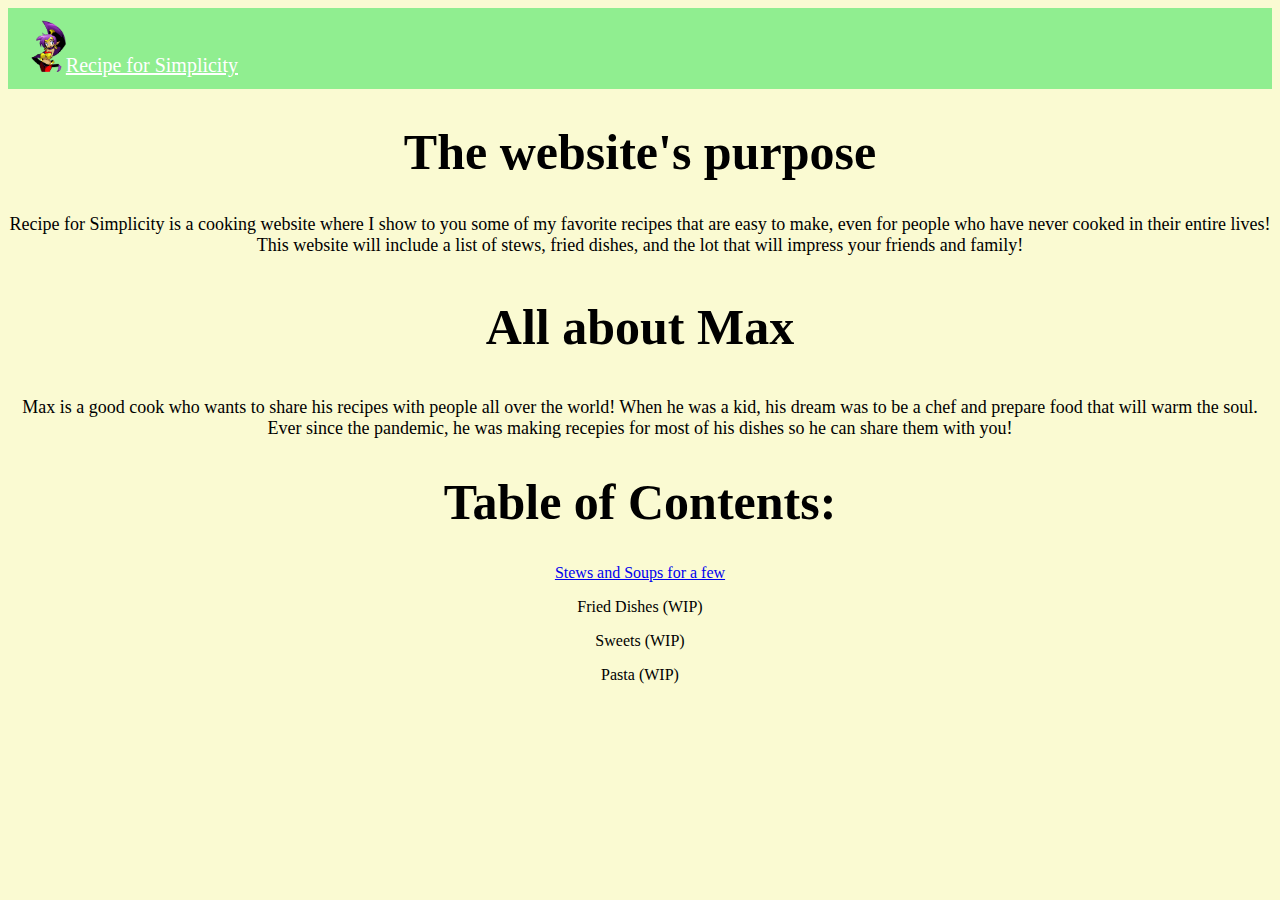
<file: recipes/index.html>
<!DOCTYPE html>
<html>
    <link rel="icon" type="image/x-icon" href="genie.png">
<head>
    <title>Recipe for Simplicity</title>
    <link rel="stylesheet" href="stylesbaby.css">
</head>
<body>
  <header><link rel="stylesbaby">

    <div class="icon-bar">
      <a class="active" href="index.html"><img src="genie.png" width="35">Recipe for Simplicity</a>

    </div>
    </header>


    <h1 class="index">The website's purpose</h1>
<p class="text">Recipe for Simplicity is a cooking website where I show to you some of my favorite recipes that are easy to make, 
    even for people who have never cooked in their entire lives!
    This website will include a list of stews, fried dishes, and the lot that will impress your friends and family!
</p>
<h2 class="index">All about Max</h2>
<p class="text">Max is a good cook who wants to share his recipes with people all over the world! When he was a kid, his dream was to be a chef and prepare food that will warm the soul.
    Ever since the pandemic, he was making recepies for most of his dishes so he can share them with you!
</p>
<h1 class="index">Table of Contents:</h1>

<div #="teable">
    <a href="recipe selection stew.html" class="text-center"><p>Stews and Soups for a few</p></a>
    <p class="text-center">Fried Dishes (WIP) </p>
    <p class="text-center">Sweets (WIP)</p>
    <p class="text-center">Pasta (WIP)</p>
</div>

</body>
</html>
</file>
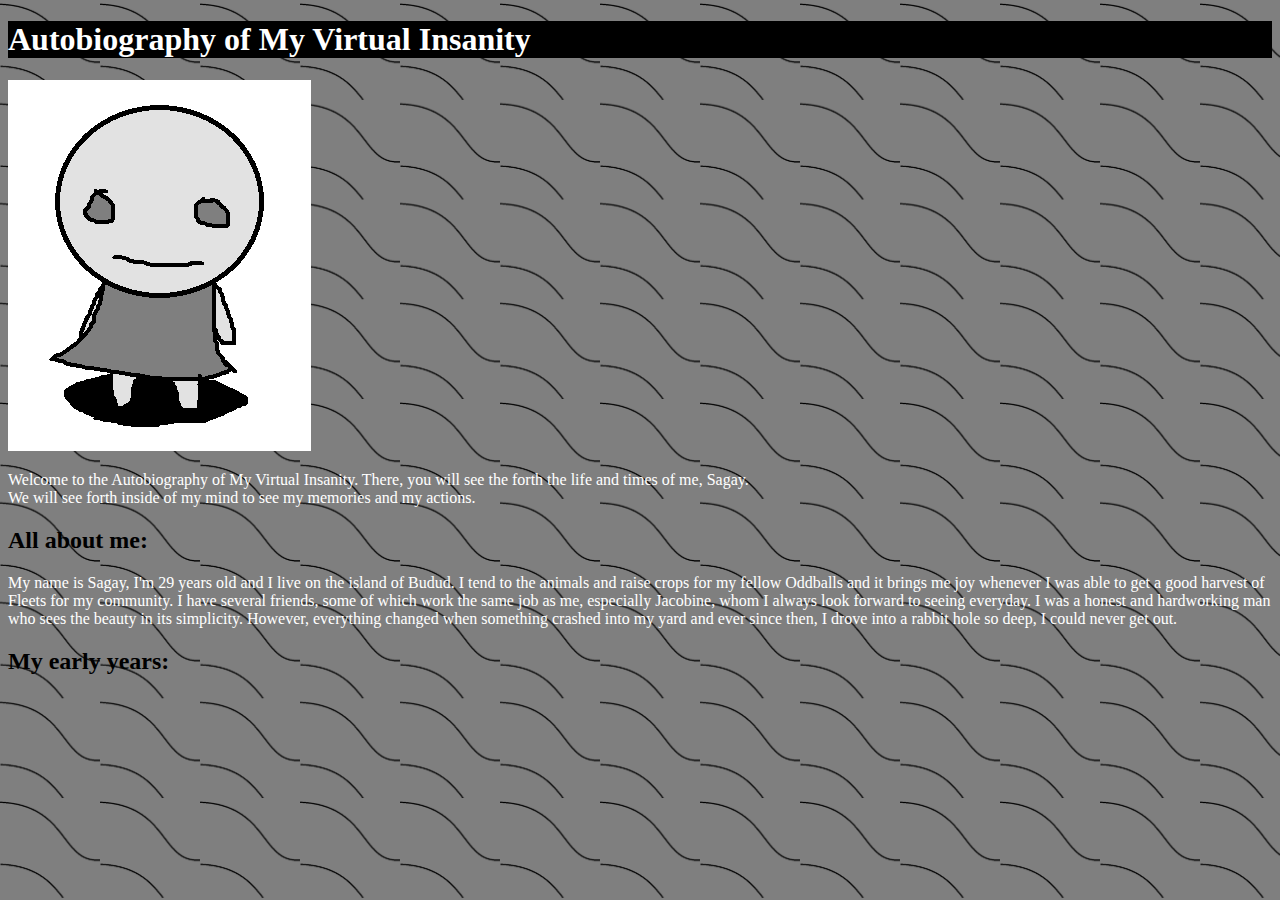
<file: html/gabado.html>
<!DOCTYPE html> 

<html>
<head>
<title>AMVI</title>
</head>
<!--This is my first time making a website so this is going to be fun!-->
<style>
body {background-image: url(backgroundtile.png);
    background-repeat:repeat; background-size:100px;}
    h1{background-color:black;}
    h1{color:white;}
p {color:white;}
</style>
<!--This is both parts a website and a bit of a small worldbuilding project.--> 
<!--Fleets to Oddballs are what Wheat is to humans-->
<body>
    <h1>Autobiography of My Virtual Insanity</h1>
<img src="goober.png" alt="Sagay">
<p>Welcome to the Autobiography of My Virtual Insanity. There, you will see the forth the life and times of me, Sagay. <br> We will see forth inside of my mind to see my memories and my actions.</p>

<h2> All about me:</h2>
<p>My name is Sagay, I'm 29 years old and I live on the island of Budud. I tend to the animals and raise crops for my fellow Oddballs and it brings me joy whenever I was able to get a good harvest of Fleets for my community.
    I have several friends, some of which work the same job as me, especially Jacobine, whom I always look forward to seeing everyday. I was a honest and hardworking man who sees the beauty in its simplicity. However,
everything changed when something crashed into my yard and ever since then, I drove into a rabbit hole so deep, I could never get out.</p>

<h2>My early years:</h2>
<p></p>















</body>




























</html>
</file>
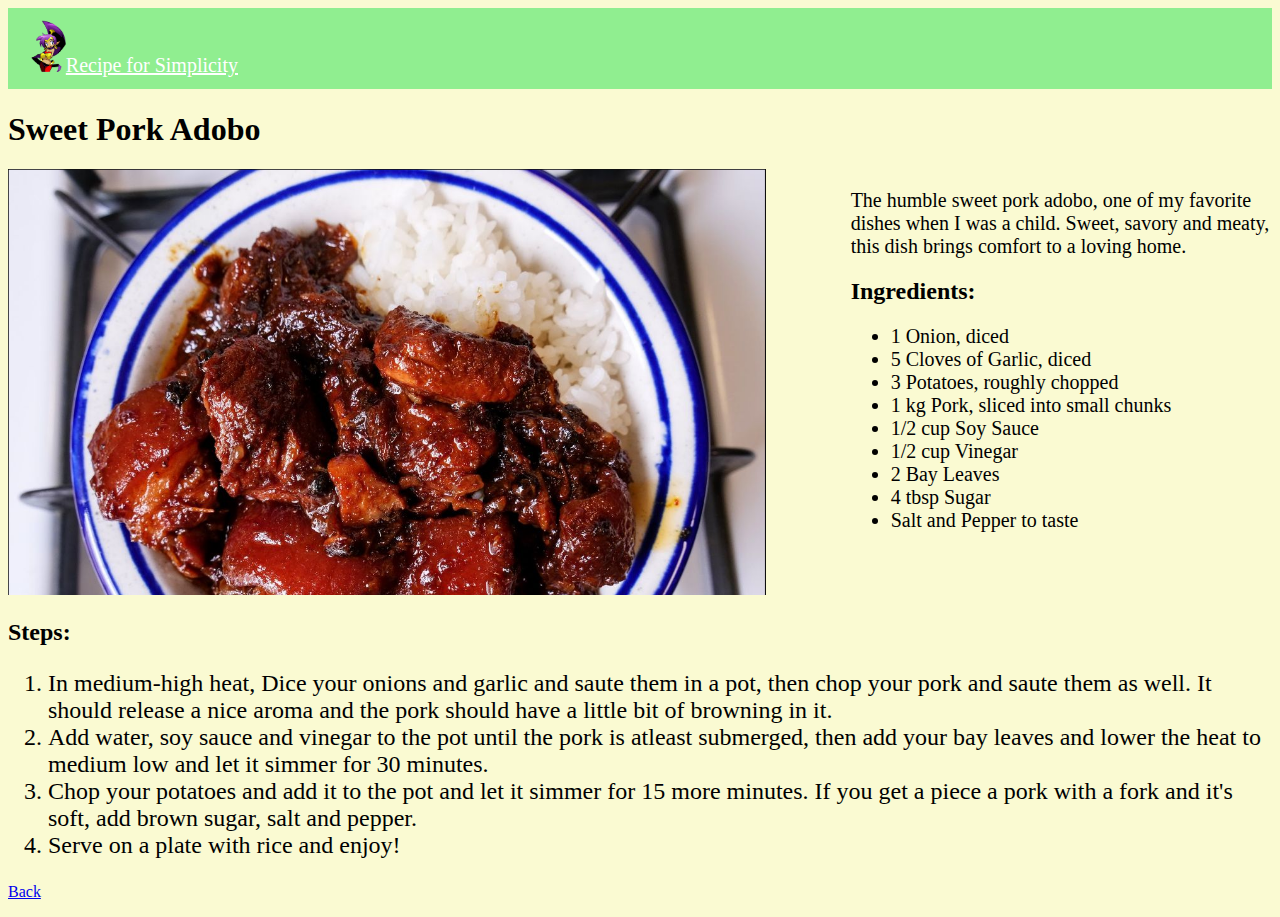
<file: recipes/adobo.html>
<!DOCTYPE html>
<html>
<head>
<title>Recipe for Simplicity</title>
<link rel="stylesheet" href="stylesbaby.css">
</head>
<body>
    <header><link rel="stylesbaby">

        <div class="icon-bar">
          <a class="active" href="index.html"><img src="genie.png" width="35">Recipe for Simplicity</a>
        </div>
        </header>
        <h1>Sweet Pork Adobo</h1>
<div class="gridtainer">
    <div>
        <img class="imeg" src="adobo.PNG" alt="Sweet Pork Adobo">
    </div>
    <div>
        <p class="explan">The humble sweet pork adobo, one of my favorite
        dishes when I was a child. Sweet, savory and meaty,
        this dish brings comfort to a loving home.</p>
        <h2>Ingredients:</h2>
        <ul class="ingreds">
        <li>1 Onion, diced</li>
        <li>5 Cloves of Garlic, diced</li>
        <li>3 Potatoes, roughly chopped</li>
        <li>1 kg Pork, sliced into small chunks</li>
        <li>1/2 cup Soy Sauce</li>
        <li>1/2 cup Vinegar</li>
        <li>2 Bay Leaves</li>
        <li>4 tbsp Sugar</li>
        <li>Salt and Pepper to taste</li></div>
    </div>
    <h2>Steps:</h2>
    <ol class="steps">
        <li>In medium-high heat, Dice your onions and garlic and saute them in a pot, then chop your pork and saute 
            them as well. It should release a nice aroma and the pork should have a little bit of browning in it.</li>
        <li>Add water, soy sauce and vinegar to the pot until the pork is atleast submerged, then add your bay leaves and
            lower the heat to medium low and let it simmer for 30 minutes.</li>
        <li>Chop your potatoes and add it to the pot and let it simmer for 15 more minutes. If you get a piece a pork with a 
            fork and it's soft, add brown sugar, salt and pepper.</li>
        <li>Serve on a plate with rice and enjoy!</li>
    </ol>    
<div>

</div>

<a href="recipe selection stew.html"><p>Back</p></a>
</body>
</html>
</file>
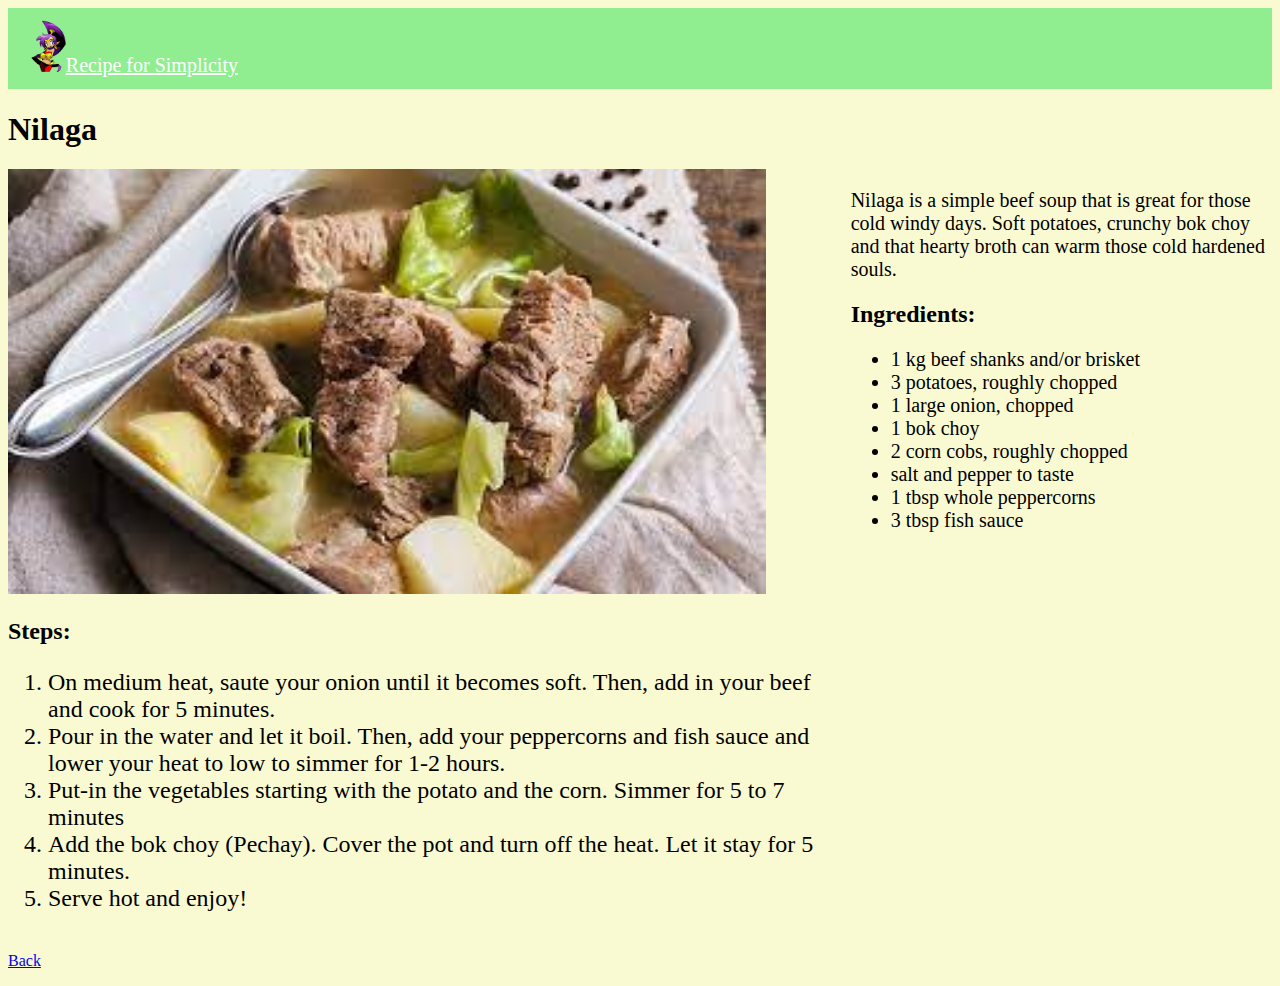
<file: recipes/nilaga.html>
<!DOCTYPE html>
<html>
<head>
<title>Recipe for Simplicity</title><link rel="stylesheet" href="stylesbaby.css">
</head>
<body>
    <header><link rel="stylesbaby">

        <div class="icon-bar">
          <a class="active" href="index.html"><img src="genie.png" width="35">Recipe for Simplicity</a>
        </div>
        </header>
    
 <h1>Nilaga</h1>
 <div class="gridtainer">
    <div><img src="nilaga.jpg" alt="Nilaga" width="575" class="imeg">
    </div>
    <div>
        <p class="explan">Nilaga is a simple beef soup that is great for those cold windy days. Soft potatoes, crunchy bok choy and that hearty broth can warm those cold hardened souls.</p>
<h2>Ingredients:</h2>

<ul class="ingreds">
<li>1 kg beef shanks and/or brisket</li>
<li>3 potatoes, roughly chopped</li>
<li>1 large onion, chopped</li>
<li>1 bok choy</li>
<li>2 corn cobs, roughly chopped</li>
<li>salt and pepper to taste</li>
<li>1 tbsp whole peppercorns</li>
<li>3 tbsp fish sauce</li>
</ol>
</div>

<div><h2>Steps:</h2>
    <ol class="steps">
        <li>On medium heat, saute your onion until it becomes soft. Then, add in your beef and cook for 5 minutes.</li>
        <li>Pour in the water and let it boil. Then, add your peppercorns and fish sauce and lower your heat to low to simmer for 1-2 hours. </li>
        <li>Put-in the vegetables starting with the potato and the corn. Simmer for 5 to 7 minutes</li>
        <li>Add the bok choy (Pechay). Cover the pot and turn off the heat. Let it stay for 5 minutes.</li>
        <li>Serve hot and enjoy!</li>
    </ol></div>

 </div>
<a href="recipe selection stew.html"><p>Back</p></a>
</body>
    </html>
</file>
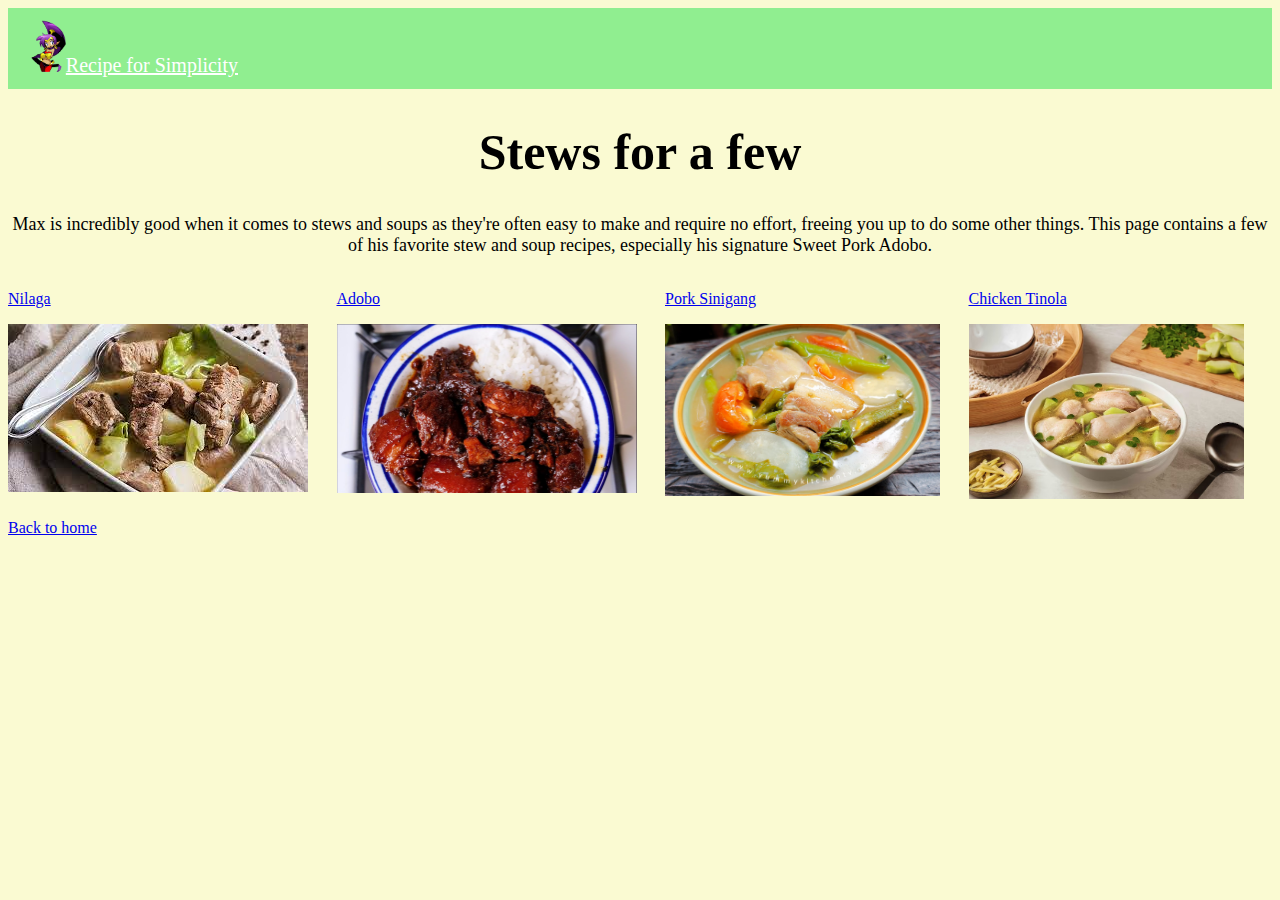
<file: recipes/recipe selection stew.html>
<!DOCTYPE html>
<html>
<head>
<title>Recipe for Simplicity</title><link rel="stylesheet" href="stylesbaby.css">
</head>
<body>
    <header><link rel="stylesbaby">

        <div class="icon-bar">
          <a class="active" href="index.html"><img src="genie.png" width="35">Recipe for Simplicity</a>
        </div>
        </header>
    
<h1 class="index">Stews for a few</h1>
<p class="text">Max is incredibly good when it comes to stews and soups as they're often easy to make and require no effort, freeing you up to do some other things.
    This page contains a few of his favorite stew and soup recipes, especially his signature Sweet Pork Adobo.
</p>

<div class="stewgrid">

    <a href="nilaga.html"><p>Nilaga</p> <img src="nilaga.jpg"></a>
   <a href="adobo.html"> <p>Adobo</p> <img src="adobo.PNG" width="300"></a>
    <a href="sinigang.html"><p>Pork Sinigang</p> <img src="sinigang-na-baboy.jpg" width="275"></a>
    <a href="tinola.html"><p>Chicken Tinola</p> <img src="tinola.PNG" width="275"></a>
</div>








<a href="index.html"><p>Back to home</p></a>
</body>
</html>
</file>
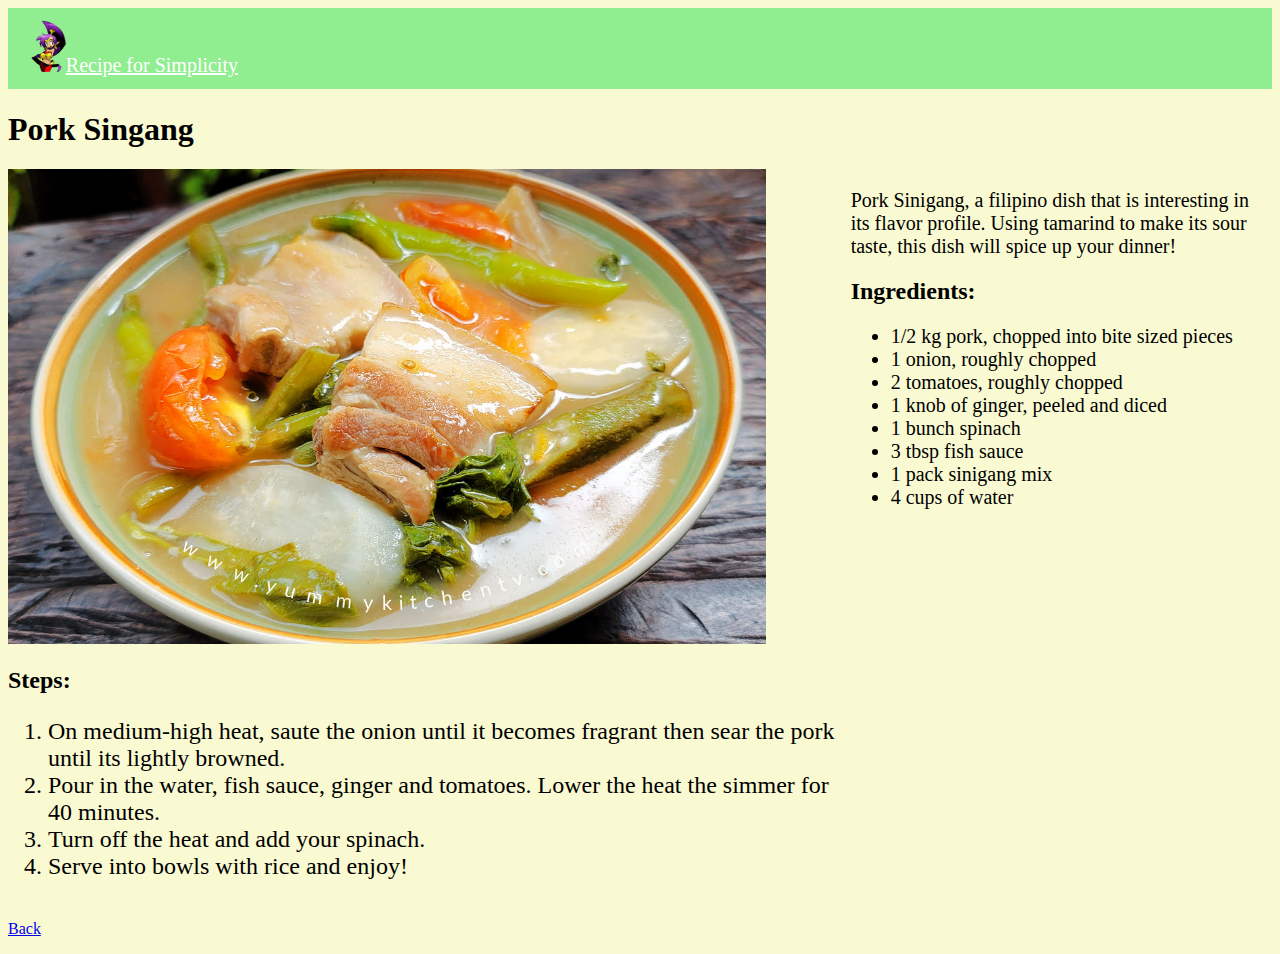
<file: recipes/sinigang.html>
<!DOCTYPE html>
<html>
<head>
<title>Recipe for Simplicity</title><link rel="stylesheet" href="stylesbaby.css">
</head>
<body>
    <header><link rel="stylesbaby">

        <div class="icon-bar">
          <a class="active" href="index.html"><img src="genie.png" width="35">Recipe for Simplicity</a>
        </div>
        </header>
    
<h1>Pork Singang</h1>
<div class="gridtainer">
<div><img src="sinigang-na-baboy.jpg" alt="Pork Sinigang" width="575" class="imeg"></div>

<div><p class="explan">Pork Sinigang, a filipino dish that is interesting in its flavor profile. Using tamarind to make its sour taste, this dish will spice up your dinner!</p>
    <h2>Ingredients:</h2>
    <ul class="ingreds">
        <li>1/2 kg pork, chopped into bite sized pieces</li>
        <li>1 onion, roughly chopped</li>
        <li>2 tomatoes, roughly chopped</li>
        <li>1 knob of ginger, peeled and diced</li>
        <li>1 bunch spinach</li>
        <li>3 tbsp fish sauce</li>
        <li>1 pack sinigang mix</li>
        <li>4 cups of water</li>
    </ol></div>

<div><h2>Steps:</h2>
    <ol class="steps">
    <li>On medium-high heat, saute the onion until it becomes fragrant then sear the pork until its lightly browned.</li>
    <li>Pour in the water, fish sauce, ginger and tomatoes. Lower the heat the simmer for 40 minutes.</li>
    <li>Turn off the heat and add your spinach.</li>
    <li>Serve into bowls with rice and enjoy!</li>
    </ol></div>
</div>

<a href="recipe selection stew.html"><p>Back</p></a>
</body>
</html>
</file>
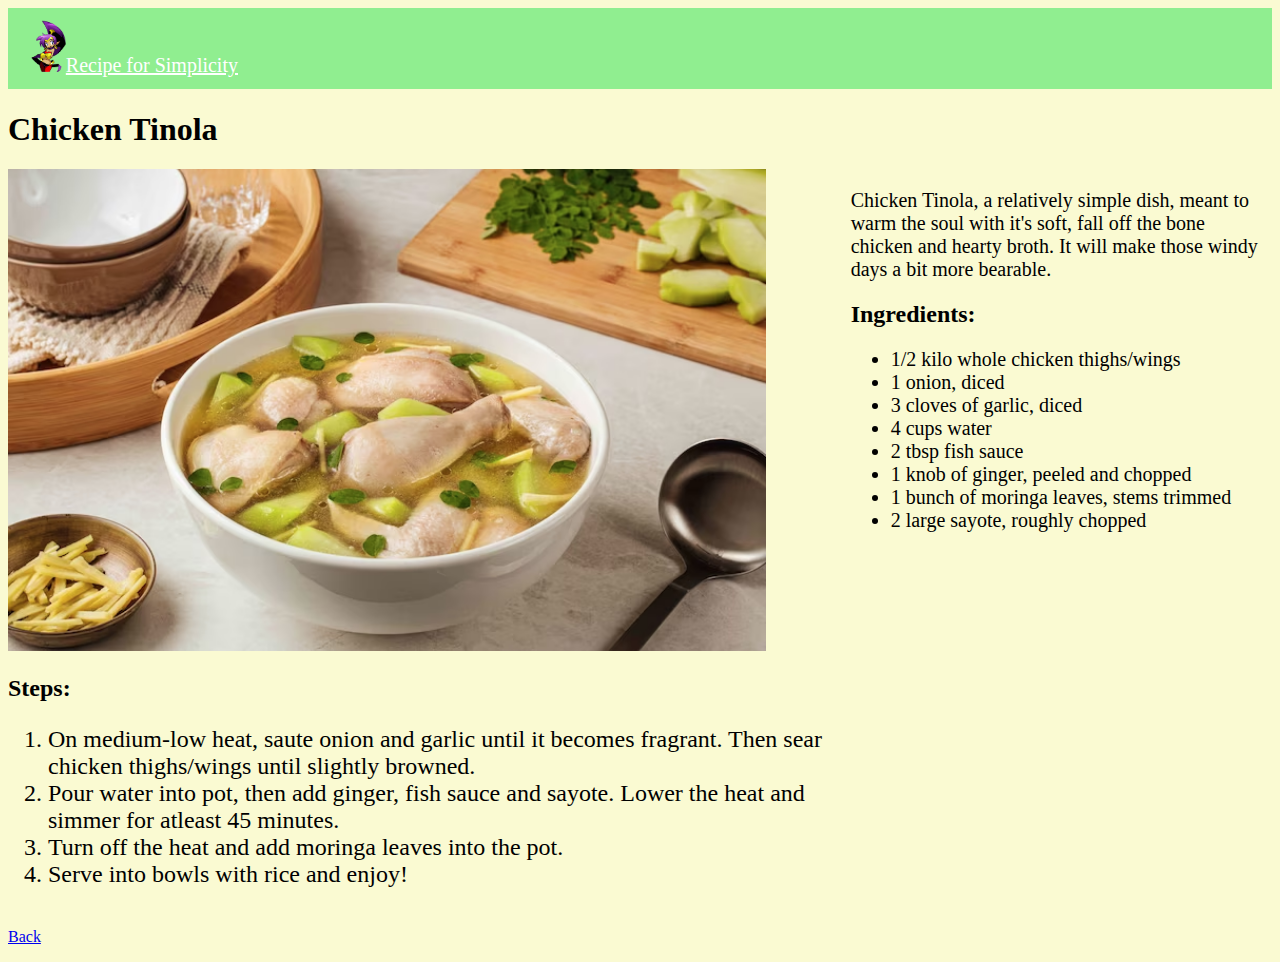
<file: recipes/tinola.html>
<!DOCTYPE html>
<html>
<head>
<title>Recipe for Simplicity</title><link rel="stylesheet" href="stylesbaby.css">
</head>
<body>
    <header><link rel="stylesbaby">

        <div class="icon-bar">
          <a class="active" href="index.html"><img src="genie.png" width="35">Recipe for Simplicity</a>
        </div>
        </header>
    
<h1>Chicken Tinola</h1>
<div class="gridtainer">
<div><img src="tinola.PNG" alt="Chicken Tinola" width="575" class="imeg"></div>

<div><p class="explan">Chicken Tinola, a relatively simple dish, meant to warm the soul with it's soft, fall off the bone chicken and hearty broth.
    It will make those windy days a bit more bearable.
</p>
<h2>Ingredients:</h2>
<ul class="ingreds">
<li>1/2 kilo whole chicken thighs/wings</li>
<li>1 onion, diced</li>
<li>3 cloves of garlic, diced</li>
<li>4 cups water</li>
<li>2 tbsp fish sauce</li>
<li>1 knob of ginger, peeled and chopped</li>
<li>1 bunch of moringa leaves, stems trimmed</li>
<li>2 large sayote, roughly chopped</li>
</ol></div>

<div><h2>Steps:</h2>
    <ol class="steps">
    <li>On medium-low heat, saute onion and garlic until it becomes fragrant. Then sear chicken thighs/wings until slightly browned.</li>
    <li>Pour water into pot, then add ginger, fish sauce and sayote. Lower the heat and simmer for atleast 45 minutes.</li>
    <li>Turn off the heat and add moringa leaves into the pot.</li>
    <li>Serve into bowls with rice and enjoy!</li>
    </ol>
    </div>
</div>

<a href="recipe selection stew.html"><p>Back</p></a>
</body>
</html>
</file>
<file: recipes/stylesbaby.css>
body{
    background-color:lightgoldenrodyellow;
}
.icon-bar {
    width: 100%; /* Full-width */
    background-color: lightgreen; /* Dark-grey background */
    overflow: auto; /* Overflow due to float */
}
  
.icon-bar a {
    float: left; /* Float links side by side */
    text-align: center; /* Center-align text */
    width: 20%; /* Equal width (5 icons with 20% width each = 100%) */
    padding: 12px 0; /* Some top and bottom padding */
    transition: all 0.3s ease; /* Add transition for hover effects */
    color: white; /* White text color */
    font-size: 20px; /* Increased font size */
}
  
.icon-bar a:hover {
    background-color: rgb(226, 226, 226); /* Add a hover color */
}
.gridtainer {
    display:grid;
    grid-template-columns:2fr 1fr
}
.steps {
    font-size: 24px;
}
.ingreds {
    font-size: 20px;
}
.explan {
    font-size: 20px;
}
.imeg {
    align-self: auto;
    width: 90%
}
.index {
    text-align:center;font-size: 50px
}
.text {
    font-size: large; text-align: center;
}
.teable {
    text-align: center;
}
.stewgrid {
    display:grid;
    grid-template-columns: auto auto auto auto;

}
.text-center {
    text-align: center;
  }
</file>
